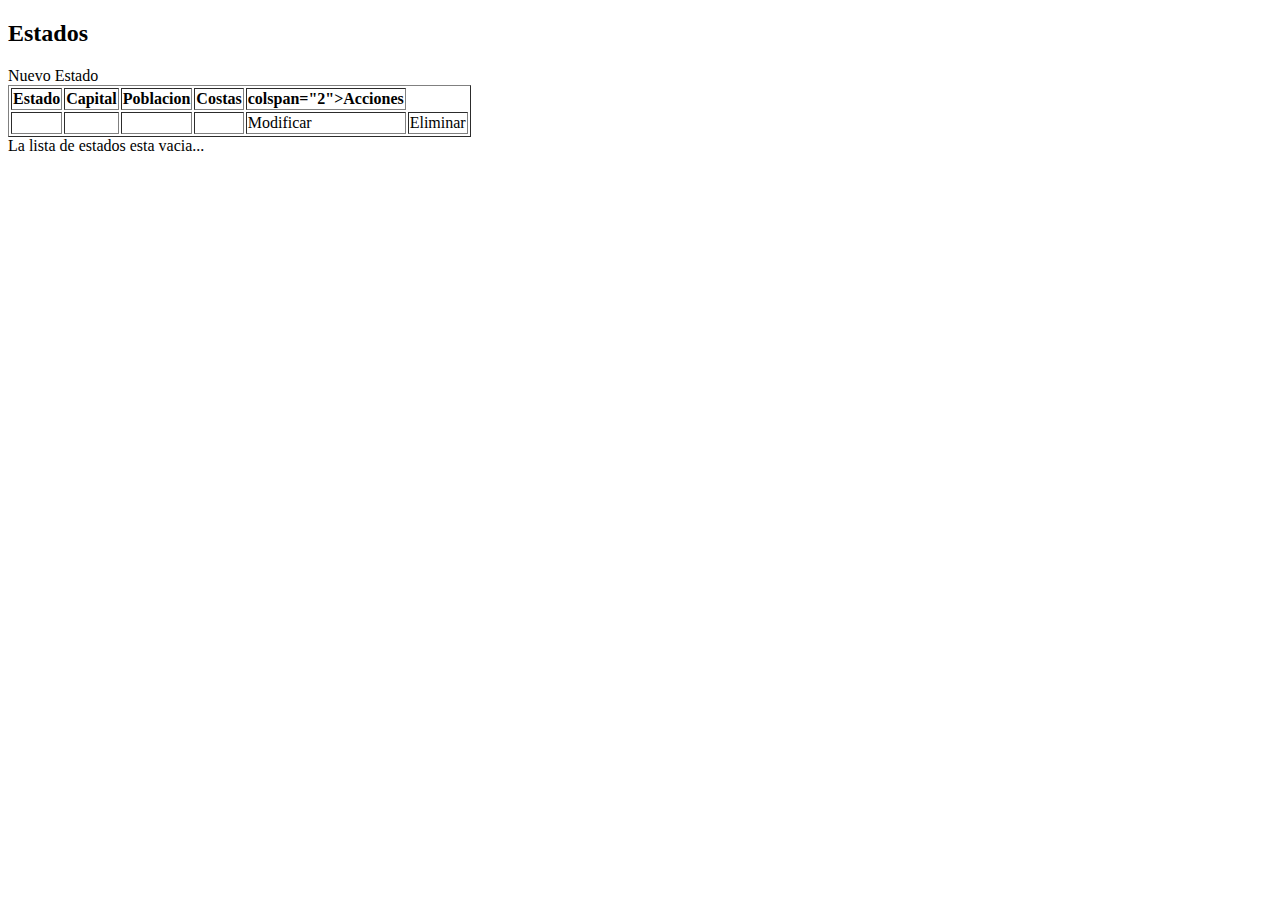
<file: Practica01/src/main/resources/templates/index.html>
<!DOCTYPE html>
<html xmlns:th="http://www.thymeleaf.org">
    <head>
        <title>Practica</title>
        <meta charset="UTF-8">
    </head>
    <body>
        <header th:replace="layout/plantilla :: header"/>
        <h2>Estados</h2>
        <a th:href="@{/nuevoEstado}">Nuevo Estado</a>
        <br/>
        <div th:if="${estados != null and !estados.empty}">
        <table border="1">
            <thead>
            <th>Estado</th>
            <th>Capital</th>
            <th>Poblacion</th>
            <th>Costas</th>
            <th> colspan="2">Acciones</th>
            </thead>
            <tbody>
                <tr th:each="estado : ${estados}">
                    <td th:text="${estado.estado}"></td> 
                    <td th:text="${estado.capital}"></td> 
                    <td th:text="${estado.poblacion}"></td> 
                    <td th:text="${estado.costas}"></td> 
                    <td> <a th:href="@/ModificarEstado/} + ${estado.idEstado}">Modificar</a></td>
                    <td> <a th:href="@/eliminarEstado/} + ${estado.idEstado}">Eliminar</a></td>
                </tr>
            </tbody>
        </table>
        </div>
        <div th:if="${estados == null or estados.empty}">
            La lista de estados esta vacia...
        </div>
        <footer th:replace="layout/plantilla :: footer"/>
    </body>
</html>
</file>
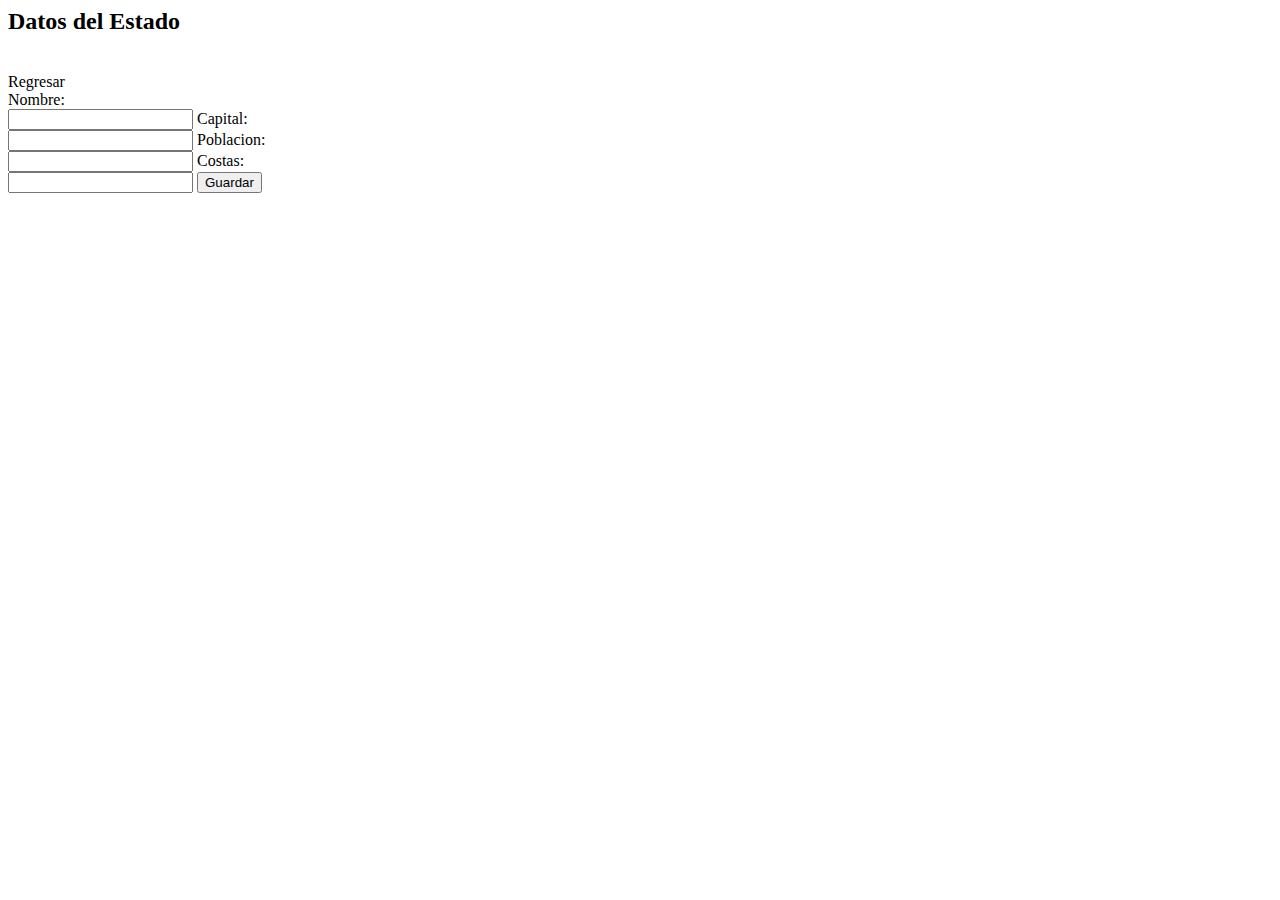
<file: Practica01/src/main/resources/templates/modificarEstado.html>
<html>
    <head>
        <title>Estados</title>
        <meta charset="UTF-8">
        <meta name="viewport" content="width=device-width, initial-scale=1.0">
    </head>
    <body>
        <h2>Datos del Estado</h2>
        <br/>
        <a th:href="@{/}">Regresar</a>
        <br/>
        <form th:action="@{/guardarEstado}"
              method="POST"
              th:object="${estado}">
            <input type="hidden" name="idEstado" th:field="*{idEstado}" />
            <label for="nombre">Nombre:</label><br/>
            <input type="text" name="nombre" th:field="{nombre}" />
            
            <label for="capital">Capital:</label><br/>
            <input type="text" name="capital" th:field="{capital}" />
            
            <label for="poblacion">Poblacion:</label><br/>
            <input type="text" name="poblacion" th:field="{poblacion}" />
            
            <label for="costas">Costas:</label><br/>
            <input type="text" name="costas" th:field="{costas}" />
            
            <input type="submit" name="Guardar" value="Guardar"/>
        </form>
        <footer th:replace="layout/plantilla :: footer"/>
    </body>
</html>
</file>
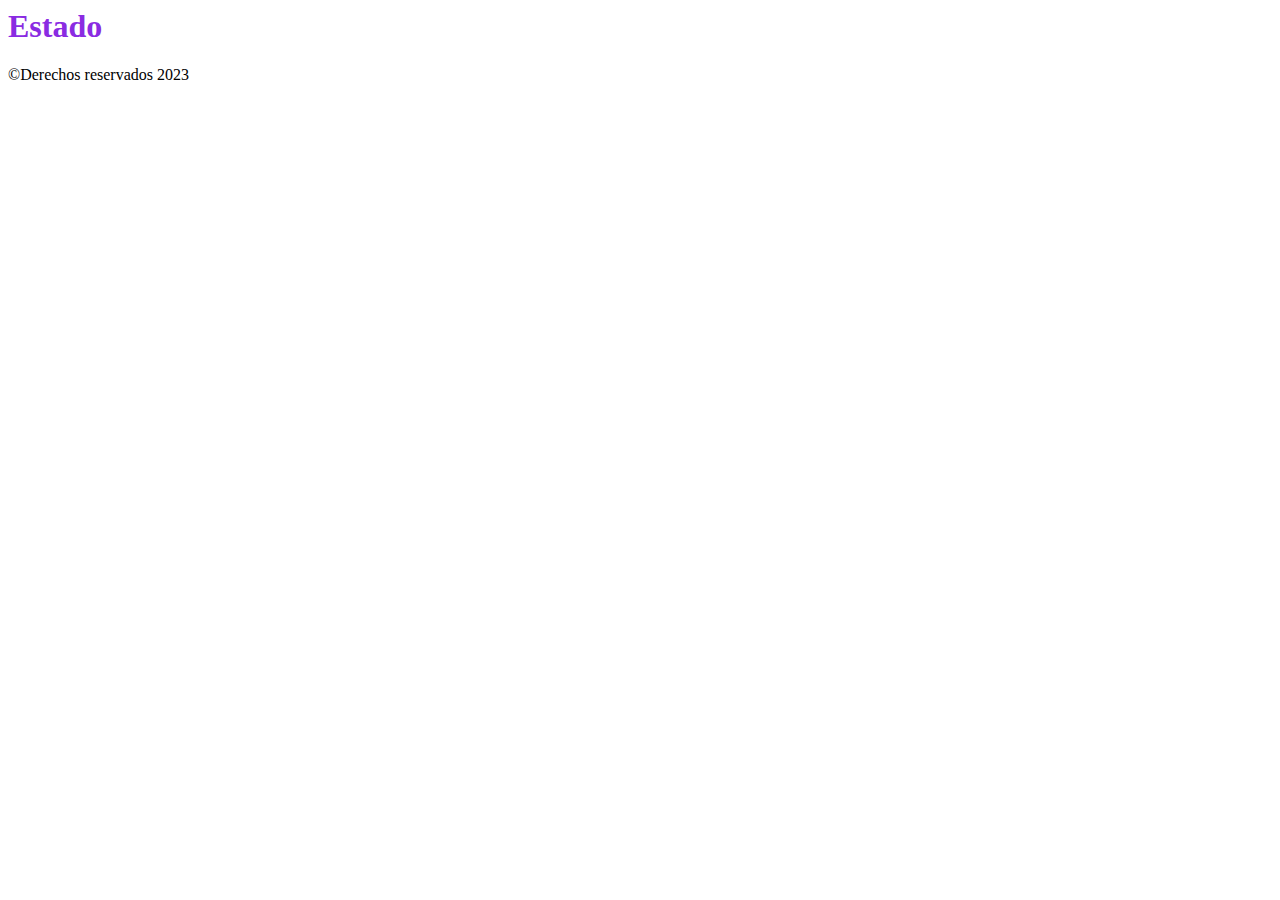
<file: Practica01/src/main/resources/templates/layout/plantilla.html>
<html>
    <head>
        <title>Estados</title>
        <meta charset="UTF-8">
    </head>
    <body>
        <header th:fragment="header">
            <h1 style="color:blueviolet;">Estado</h1>
        </header>
        <footer th:fragment="footer">
            <p>&COPY;Derechos reservados 2023</p>
        </footer>    
    </body>
</html>
</file>
